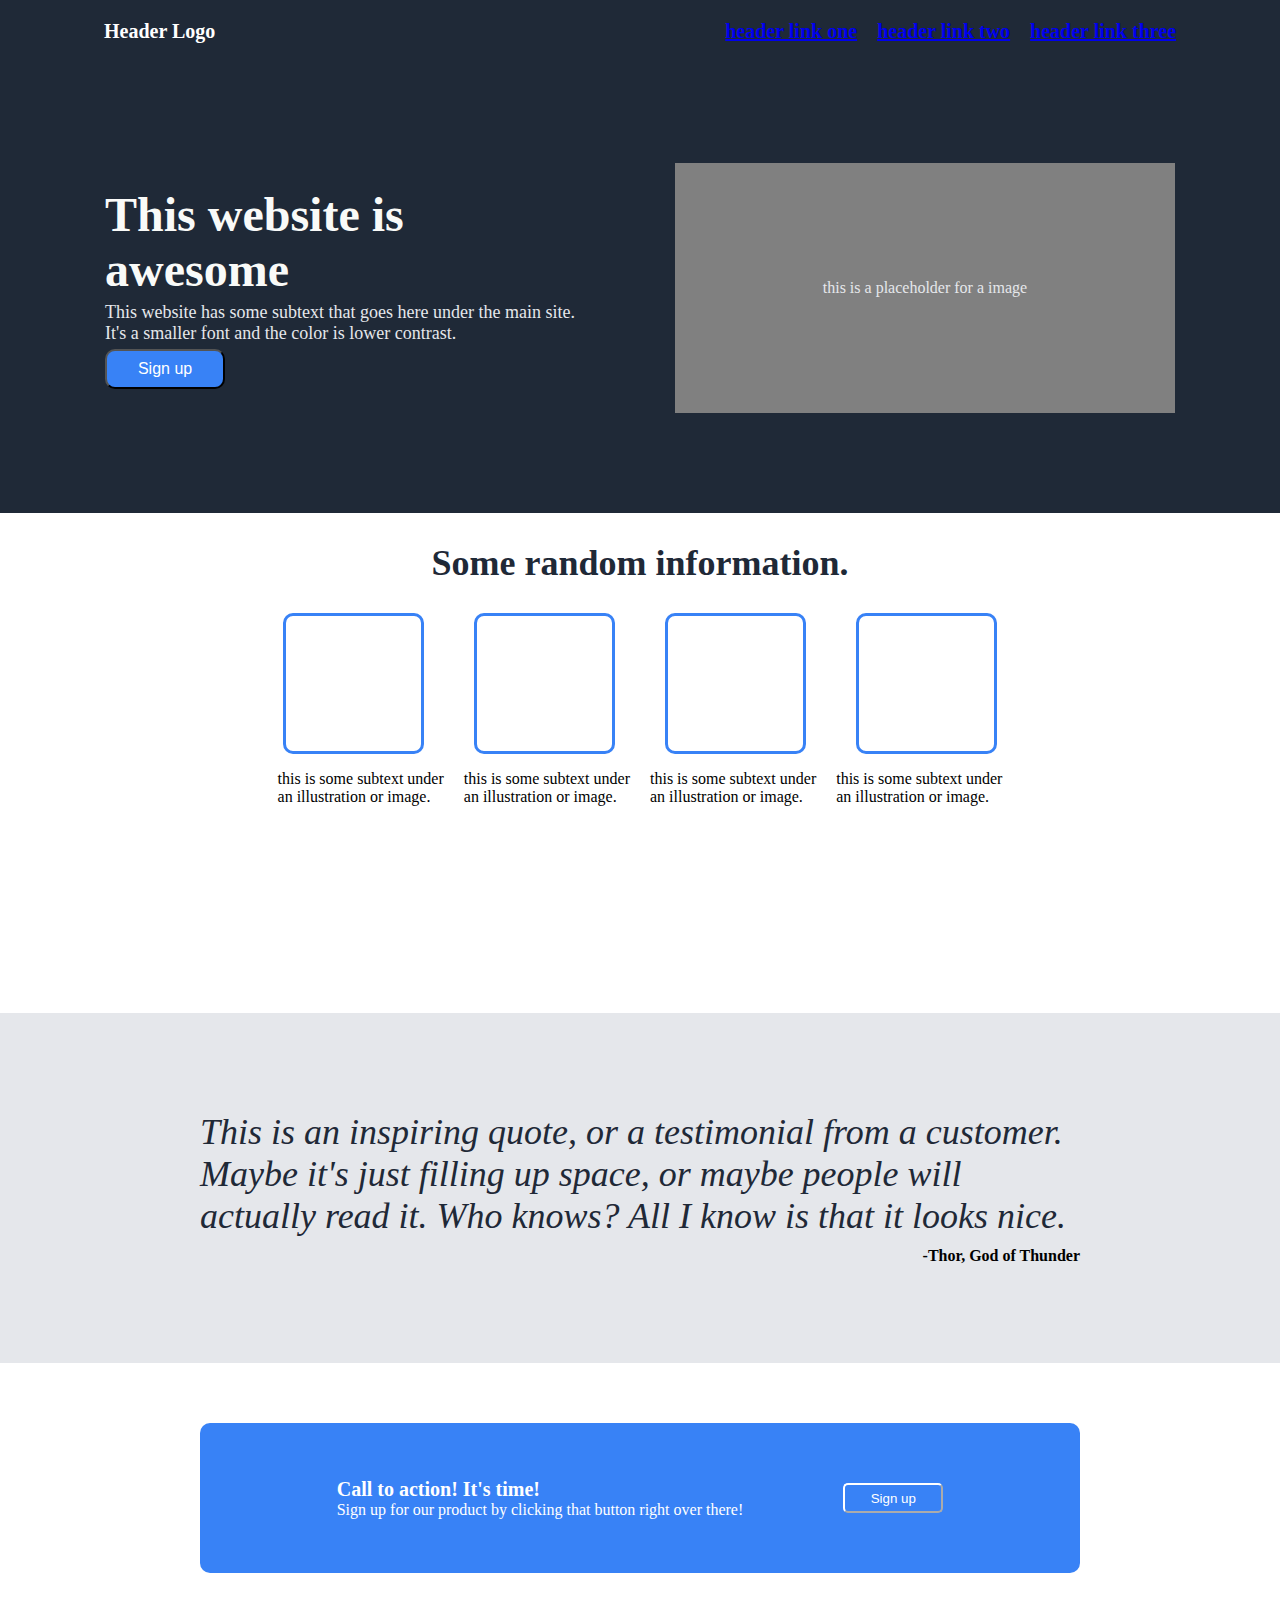
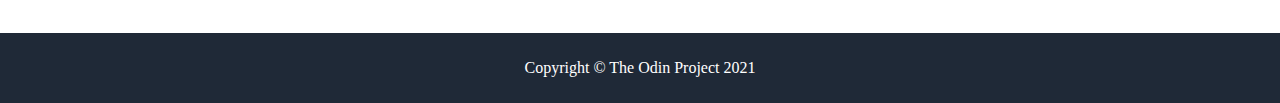
<file: index.html>
<!DOCTYPE html>
<html lang="en">
<head>
    <meta charset="UTF-8">
    <meta name="viewport" content="width=device-width, initial-scale=1.0">
    <link rel="stylesheet" href="styles.css">
    <title>Landing Page</title>
</head>
<body>
    <header>
        <a>Header Logo</a>
        <ul>
            <li><a href="#">header link one</a></li>
            <li><a href="#">header link two</a></li>
            <li><a href="#">header link three</a></li>
        </ul>
    </header>

    <div class="hero-banner">
        <div class="left-side">
            <div>
                <span class="main-text">This website is <br>awesome</span>
            </div>
            <div>
                <span class="primary-text">This website has some subtext that goes here under
                    the main site.<br> It's a smaller font and the color
                    is lower contrast.</span>  
            </div>        
            <div>
                <button class="SignUpButton">Sign up</button>
            </div>
        </div>

        <div class="right-side">
            <span class="gray-rectangle">this is a placeholder for a image</span> 
        </div>      
    </div>

    <div class="title">
        <span>Some random information.</span>
    </div>
    <div class="middle-box">
        <div class="inner-box">
            <div class = "blue-boxes-div">
                <div class="blue-box"></div>
                <div class="blue-box"></div>
                <div class="blue-box"></div>
                <div class="blue-box"></div>
            </div>
            <div class = subtext-box>
                <p class="subtext">this is some subtext under<br> an illustration or image.</p>
                <p class="subtext">this is some subtext under<br> an illustration or image.</p>
                <p class="subtext">this is some subtext under<br> an illustration or image.</p>
                <p class="subtext">this is some subtext under<br> an illustration or image.</p>
            </div>
        </div>
    </div>

    <div class="quote-box">
        <div class="quote">
            <span class="quote-text">
                This is an inspiring quote, or a testimonial from
                a customer. Maybe it's just filling up space, or maybe
                people will actually read it. Who knows? All I know is
                that it looks nice.   
            </span>
        </div>
        <span class="credit-text">
            -Thor, God of Thunder
        </span>
    </div>

    <div class="popup-banner">
        <div class="left-side">
            <span class="h3-text">Call to action! It's time!</span>
            <span class="span-text">Sign up for our product by clicking that button right over there!</span>
        </div>
        <div class="signup-btn">
            <button class="btn">Sign up</button>
        </div>
    </div>

    <div class="footer">
        <span class="footer-span">Copyright © The Odin Project 2021</span>
    </div>
</body>
</html>
</file>
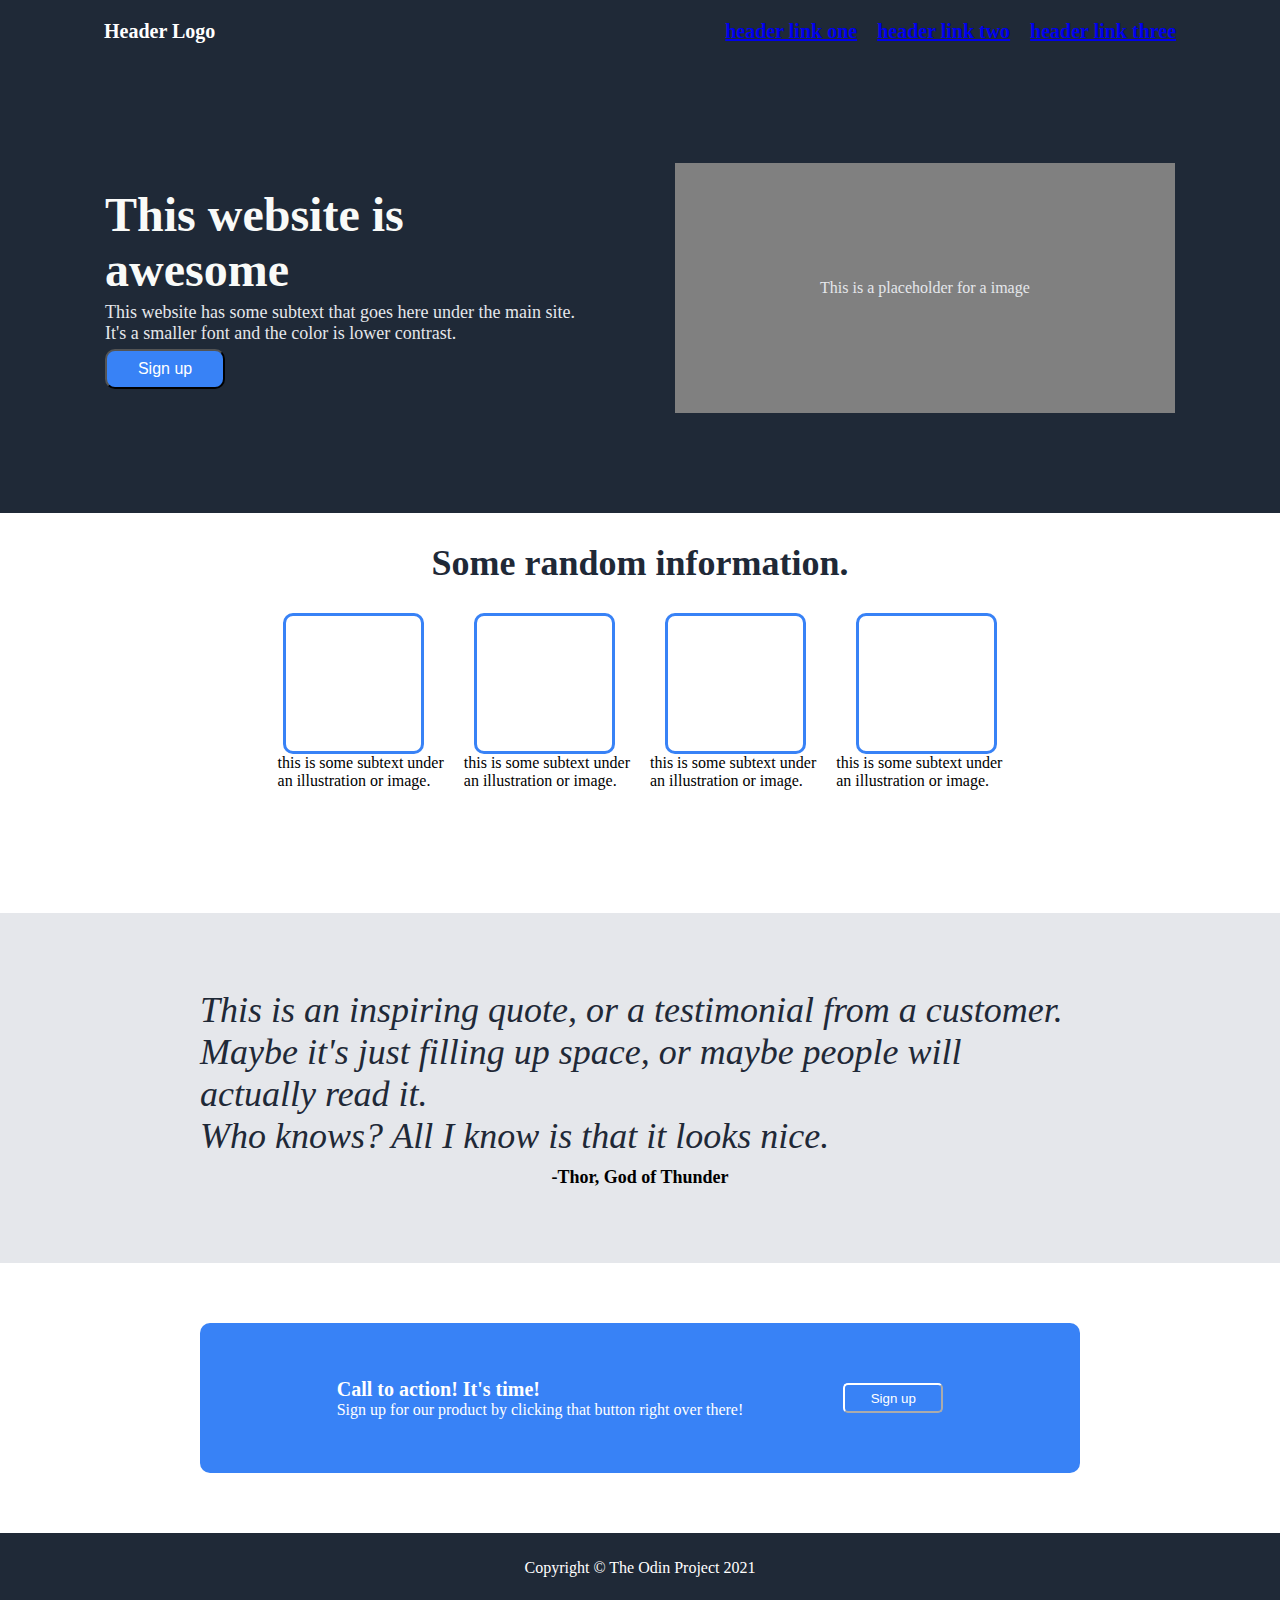
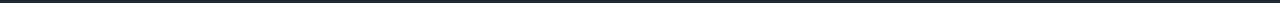
<file: Landing-Page.html>
<!DOCTYPE html>
<html lang="en">
<head>
    <meta charset="UTF-8">
    <meta name="viewport" content="width=device-width, initial-scale=1.0">
    <link rel="stylesheet" href="styles.css">
    <title>Landing Page</title>
</head>
<body>
    <header>
        <a>Header Logo</a>
        <ul>
            <li><a href="#">header link one</a></li>
            <li><a href="#">header link two</a></li>
            <li><a href="#">header link three</a></li>
        </ul>
    </header>

    <div class="hero-banner">
        <div class="left-side">
            <div>
                <span class="main-text">This website is <br>awesome</span>
            </div>
            <div>
                <span class="primary-text">This website has some subtext that goes here under
                    the main site.<br> It's a smaller font and the color
                    is lower contrast.</span>  
            </div>        
            <div>
                <button class="SignUpButton">Sign up</button>
            </div>
        </div>

        <div class="right-side">
            <span class="gray-rectangle">This is a placeholder for a image</span> 
        </div>      
    </div>

    <div class="middle-box">
        <div class="inner-box">
            <div class="title">
                <span>Some random information.</span>
            </div>
            <div class = "blue-boxes-div">
                <div class="blue-box"></div>
                <div class="blue-box"></div>
                <div class="blue-box"></div>
                <div class="blue-box"></div>
            </div>
            <div class = subtext-box>
                <span class="subtext">this is some subtext under<br> an illustration or image.</span>
                <span class="subtext">this is some subtext under<br> an illustration or image.</span>
                <span class="subtext">this is some subtext under<br> an illustration or image.</span>
                <span class="subtext">this is some subtext under<br> an illustration or image.</span>
            </div>
        </div>
    </div>

    <div class="quote-box">
        <div class="quote">
            <span class="quote-text">
                This is an inspiring quote, or a testimonial from
                a customer.<br> Maybe it's just filling up space, or maybe
                people will actually read it.<br> Who knows? All I know is
                that it looks nice.   
            </span>
        </div>
        <div class="credit">
            <span class="credit-text">
                -Thor, God of Thunder
            </span>
        </div>
    </div>

    <div class="popup-banner">
        <div class="left-side">
            <span class="h3-text">Call to action! It's time!</span>
            <span class="span-text">Sign up for our product by clicking that button right over there!</span>
        </div>
        <div class="signup-btn">
            <button class="btn">Sign up</button>
        </div>
    </div>

    <div class="footer">
        <span class="footer-span">Copyright © The Odin Project 2021</span>
    </div>
</body>
</html>
</file>
<file: styles.css>
body {
    margin: 0;
    padding: 0;
    box-sizing: border-box;
}

header {
    display: flex;
    color: white;
    justify-content: center;
    align-items: center;
    text-align: left;
    background-color: #1F2937;
    font-weight: bold;
    gap: 470px;
}

header > a {
    font-size: 20px;
    display: flex;
}

ul {
    display: flex;
    list-style-type: none;
    font-size: 20px;
    gap: 20px; 
    color: white;
}

.hero-banner {
    display: flex;
    justify-content: center;
    align-items: center;
    background-color: #1F2937;
    height: 450px;
    gap: 100px;
}

.hero-banner .left-side {
    display: flex;
    flex-direction: column;
    gap: 5px;
}

.hero-banner .left-side .main-text {
    display: flex;
    font-size: 48px;
    font-weight: bolder;
    color: #F9FAF8;
}

.hero-banner .left-side .primary-text {
    display: flex;
    font-size: 18px;
    color: #E5E7EB;
}

.hero-banner .left-side .SignUpButton {
    display: flex;
    justify-content: center;
    align-items: center;
    background-color: #3882F6;
    color: white;
    width: 120px;
    height: 40px;
    border-radius: 10px;
    font-size: medium;  
}

.hero-banner .right-side {
    display: flex;
    justify-content: center;
    align-items: center;
    background-color: gray;
    color: #E5E7EB;
    width: 500px;
    height: 250px; /* changes the height of entire hb*/
}

.middle-box {
    display: flex;
    justify-content: space-around;
    height: 400px;
}

.title {
    display: flex;
    justify-content: center;
    align-items: center;
    font-size: 36px;
    font-weight: bolder;
    color: #1F2937;
    height: 100px;
}

.middle-box .blue-boxes-div {
    display: flex;
    justify-content: center;
    gap: 50px;
}

.blue-box {
    display: flex;
    border-style: solid;
    border-width: 3px;
    border-color: #3882F6;
    width: 135px;
    height: 135px;
    border-radius: 10px;
}

.subtext-box {
    display: flex;
    gap: 20px;  
}

.inner-box .subtext {
    display: flex;
}

.quote-box {
    display: flex;
    flex-flow: column;
    flex-wrap: wrap;
    justify-content: center;
    align-items: center;
    gap: 10px;
    padding: 0 200px;
    background-color: #E5E7EB;
    height: 350px;
}

.quote-box .quote {
    display: flex;
    font-size: 36px;
    font-style: italic;
    color: #1F2937;
}

.quote-box .credit {
    display: flex;
    font-size: 18px;
    font-weight: bolder;
}

.quote-box .credit-text {
    display: flex;
    font-weight: bolder;
    align-self: flex-end;
}

.popup-banner {
    background-color: #3882f6;
    height: 150px;
    margin: 60px 200px; /* 1st arg: top and bottom, 2nd arg: left and right*/
    border-radius: 10px;
    display: flex;
    justify-content: center;
    align-items: center;
    gap: 100px;
    color: white;
    
}

.popup-banner .left-side {
    display: flex;
    flex-direction: column;
    background-color: #3882F6;
}

.popup-banner .left-side .h3-text {
    display: flex;
    font-weight: bolder;
    font-size: 20px;
}

.popup-banner .left-side .span-text {
    display: flex;
    justify-content: center;
}

.popup-banner .btn {
    background-color:#3882F6;
    color: white;
    border-color: white;
    border-radius: 5px;
    width: 100px;
    height: 30px;
}

.footer {
    height: 70px;
    display: flex;
    align-items: center; /* Moves items horizontally along the cross axis*/
    justify-content: center; /* Moves items vertically along the main axis */
    background: #1F2937;
    color: white;
  }
</file>
